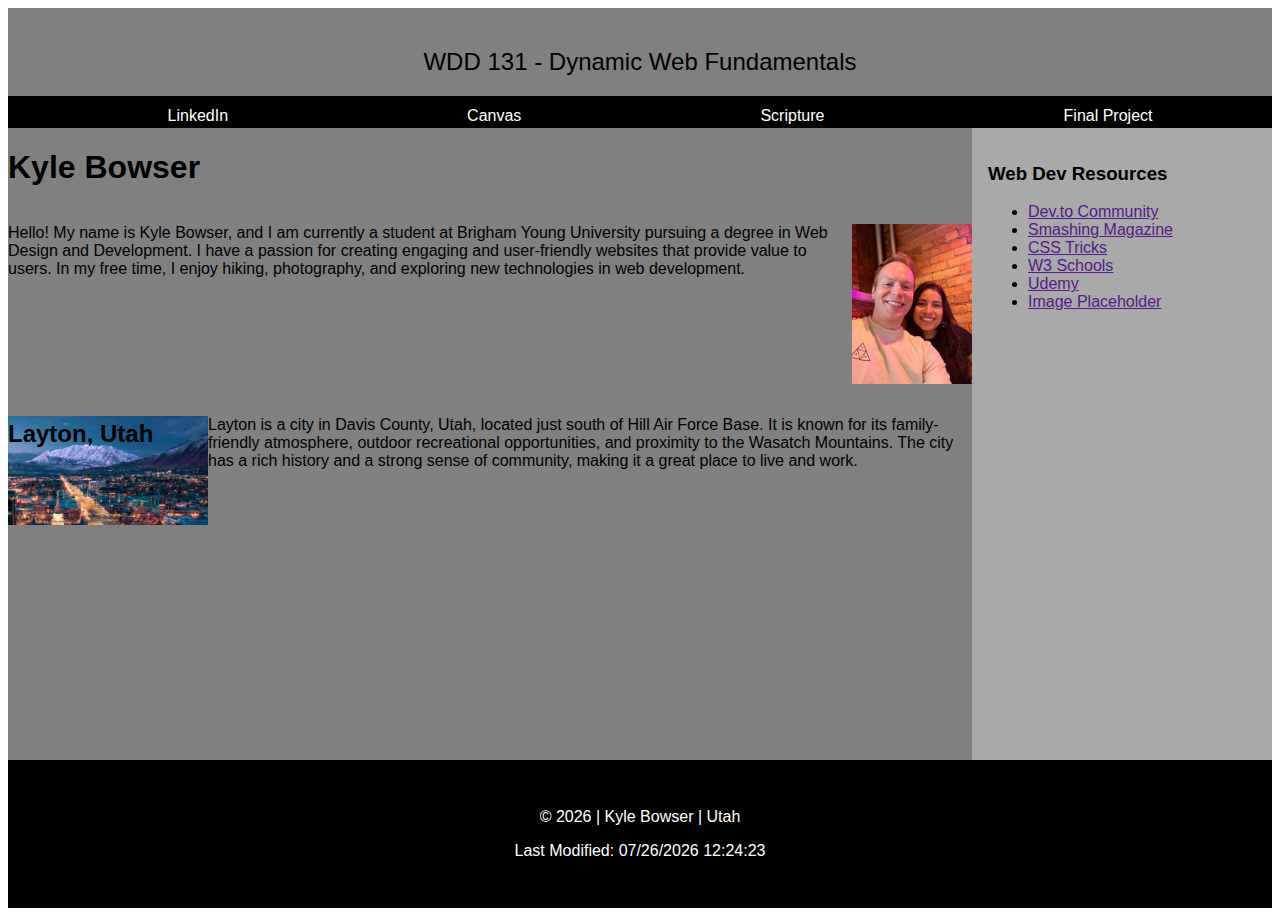
<file: index.html>
<!DOCTYPE html>
<html lang="en">

<head>
    <meta charset="UTF-8">
    <meta name="viewport" content="width=device-width, initial-scale=1.0">
    <title>WDD 131 - Dynamic Web Fundamentals - Kyle Bowser</title>
    <meta name="description" content="Kyle Bowser, WDD 131 - Dynamic Web Fundamentals, Home Page">
    <meta name="author" content="Kyle Bowser">
    <link rel="stylesheet" href="styles/base.css">
    <script src="scripts/getdates.js" defer></script>
</head>

<body>
    <header>
        <span id="course-title">WDD 131 - Dynamic Web Fundamentals</span>
        <nav class="navigation">
            <ul>
                <li><a href="https://linkedin.com">LinkedIn</a></li>
                <li><a href="https://byupw.instructure.com/">Canvas</a></li>
                <li><a
                        href="https://www.churchofjesuschrist.org/study/scriptures/nt/philip/4?lang=eng&id=p13#p13">Scripture</a>
                </li>
                <li><a href="finalProject">Final Project</a></li>
            </ul>
        </nav>
    </header>
    <main contenteditable>
        <h1>Kyle Bowser</h1>
        <section class="card">
            <p>
                Hello! My name is Kyle Bowser, and I am currently a student at Brigham Young University
                pursuing a degree in Web Design and Development. I have a passion for creating engaging
                and user-friendly websites that provide value to users. In my free time, I enjoy hiking,
                photography, and exploring new technologies in web development.
            </p>
            <img src="images/profile.jpg" alt="Profile Picture" width="120">
        </section>
        <section class="card">
            <h2>Layton, Utah</h2>
            <img src="images/utah.jpg" alt="Utah">
            <p>
                Layton is a city in Davis County, Utah, located just south of Hill Air Force Base.
                It is known for its family-friendly atmosphere, outdoor recreational opportunities,
                and proximity to the Wasatch Mountains. The city has a rich history and a strong sense
                of community, making it a great place to live and work.
            </p>
        </section>
    </main>
    <div class="right-sidebar" contenteditable>
        <h3>Web Dev Resources</h3>
        <ul>
            <li><a href="">Dev.to Community</a></li>
            <li><a href="">Smashing Magazine</a></li>
            <li><a href="">CSS Tricks</a></li>
            <li><a href="">W3 Schools</a></li>
            <li><a href="">Udemy</a></li>
            <li><a href="">Image Placeholder</a></li>
        </ul>
    </div>
    <footer contenteditable>
        <p>&copy; <span id="current-year"></span> | Kyle Bowser | Utah</p>
        <p id="lastModified"></p>
    </footer>
</body>

</html>
</file>
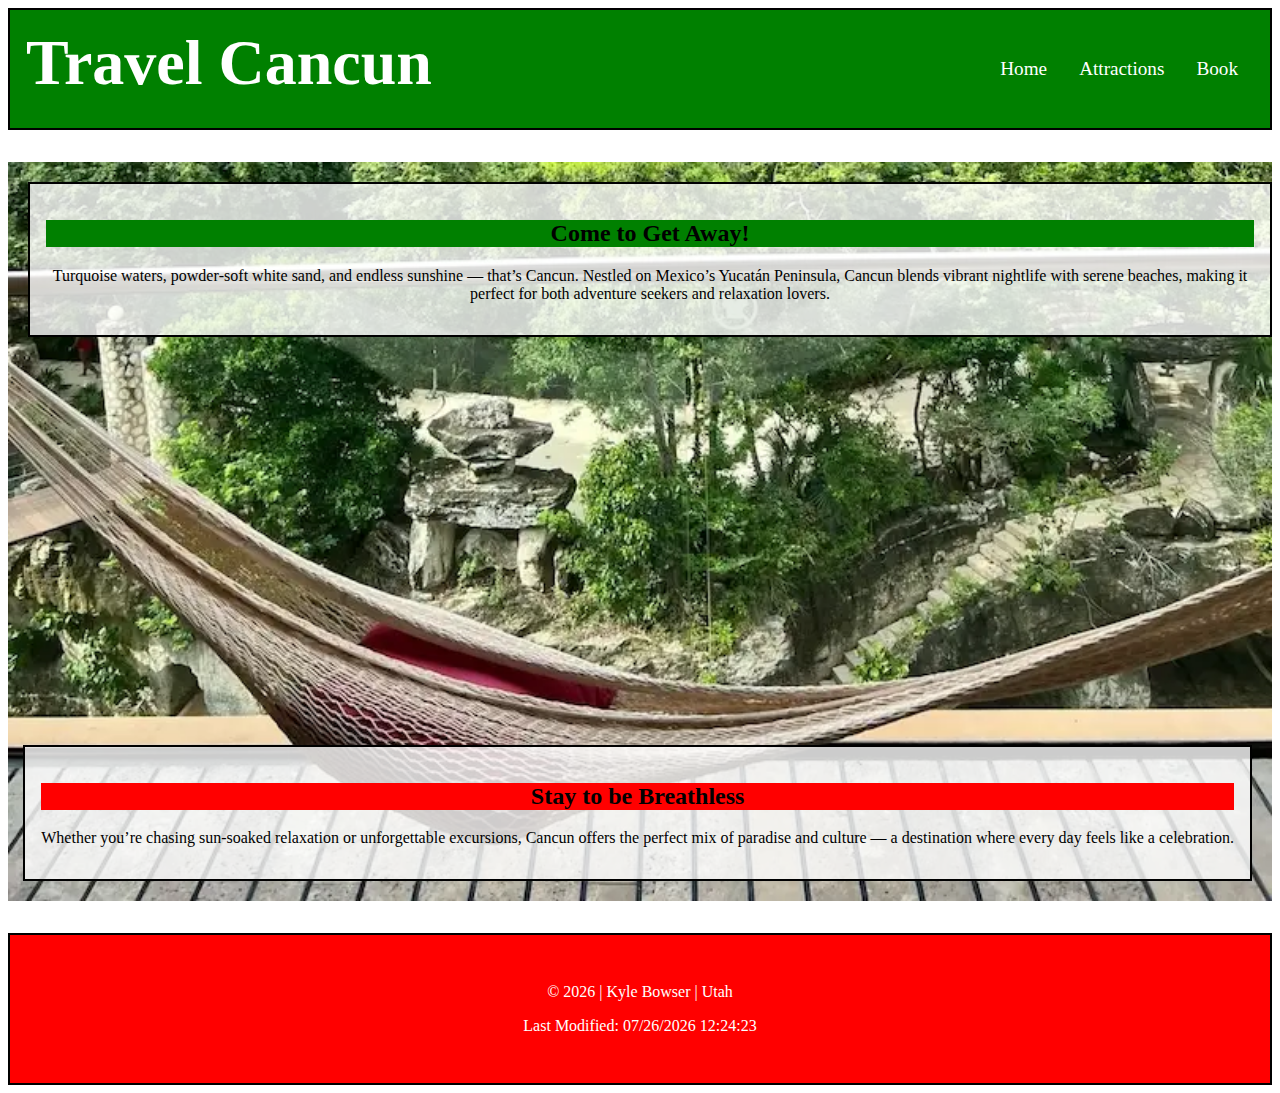
<file: project/index.html>
<!DOCTYPE html>
<html lang="en">

<head>
    <meta charset="UTF-8">
    <meta name="viewport" content="width=device-width, initial-scale=1.0">
    <title>WDD 131 - Dynamic Web Fundamentals - Kyle Bowser - Travel Cancun</title>
    <meta name="description" content="Kyle Bowser, WDD 131 - Dynamic Web Fundamentals, Travel Cancun">
    <meta name="author" content="Kyle Bowser">

    <link rel="preconnect" href="https://fonts.googleapis.com">
    <link rel="preconnect" href="https://fonts.gstatic.com" crossorigin>
    <link href="https://fonts.googleapis.com/css2?family=Roboto&display=swap" rel="stylesheet">
    <link rel="stylesheet" href="styles/site.css">
    <script src="scripts/site.js" defer></script>
</head>

<body>
    <header class="header">
        <span>Travel Cancun</span>
        <a id="menu" href="#"></a>
        <nav class="navigation">
            <ul>
                <li><a href=#>Home</a></li>
                <li><a href="attractions.html">Attractions</a></li>
                <li><a href="signup.html">Book</a></li>

            </ul>
        </nav>
    </header>
    <main>
        <div>
            <picture>
                <source srcset="images/base2.webp" media="(min-width: 1000px)">
                <img id="heroimg" src="images/mobile.webp" alt="Cancun River" width="400" loading="lazy">
            </picture>
            <section id="pitch1">
                <h2>Come to Get Away!</h2>
                <p>Turquoise waters, powder‑soft white sand, and endless sunshine — that’s Cancun. Nestled on Mexico’s
                    Yucatán Peninsula, Cancun blends vibrant nightlife with serene beaches, making it perfect for both
                    adventure seekers and relaxation lovers.</p>
                <!-- <p>Population: 888,797</p>
                <p>Capital: Cancun</p>
                <p>Currency: Mexican Peso</p>
                <p>Language: Spanish</p>
                <p>Time Zone: (CST)</p>
                <p>Calling Code: +52</p> -->
            </section>
            <section id="pitch2">
                <h2>Stay to be Breathless</h2>
                <!-- <img src="images/sunny.svg" alt="Sunny Icon" width="50"> -->
                <p>Whether you’re chasing sun‑soaked relaxation or unforgettable excursions, Cancun offers the perfect
                    mix of paradise and culture — a destination where every day feels like a celebration.</p>
                <!-- <p>Condition: Sunny</p>
                <p>Wind: 5.2 km/h</p>
                <p><span id="wind-chill"></span></p> -->
            </section>
        </div>
    </main>
    <footer contenteditable>
        <p>&copy; <span id="current-year"></span> | Kyle Bowser | Utah</p>
        <p id="lastModified"></p>
    </footer>
</body>

</html>
</file>
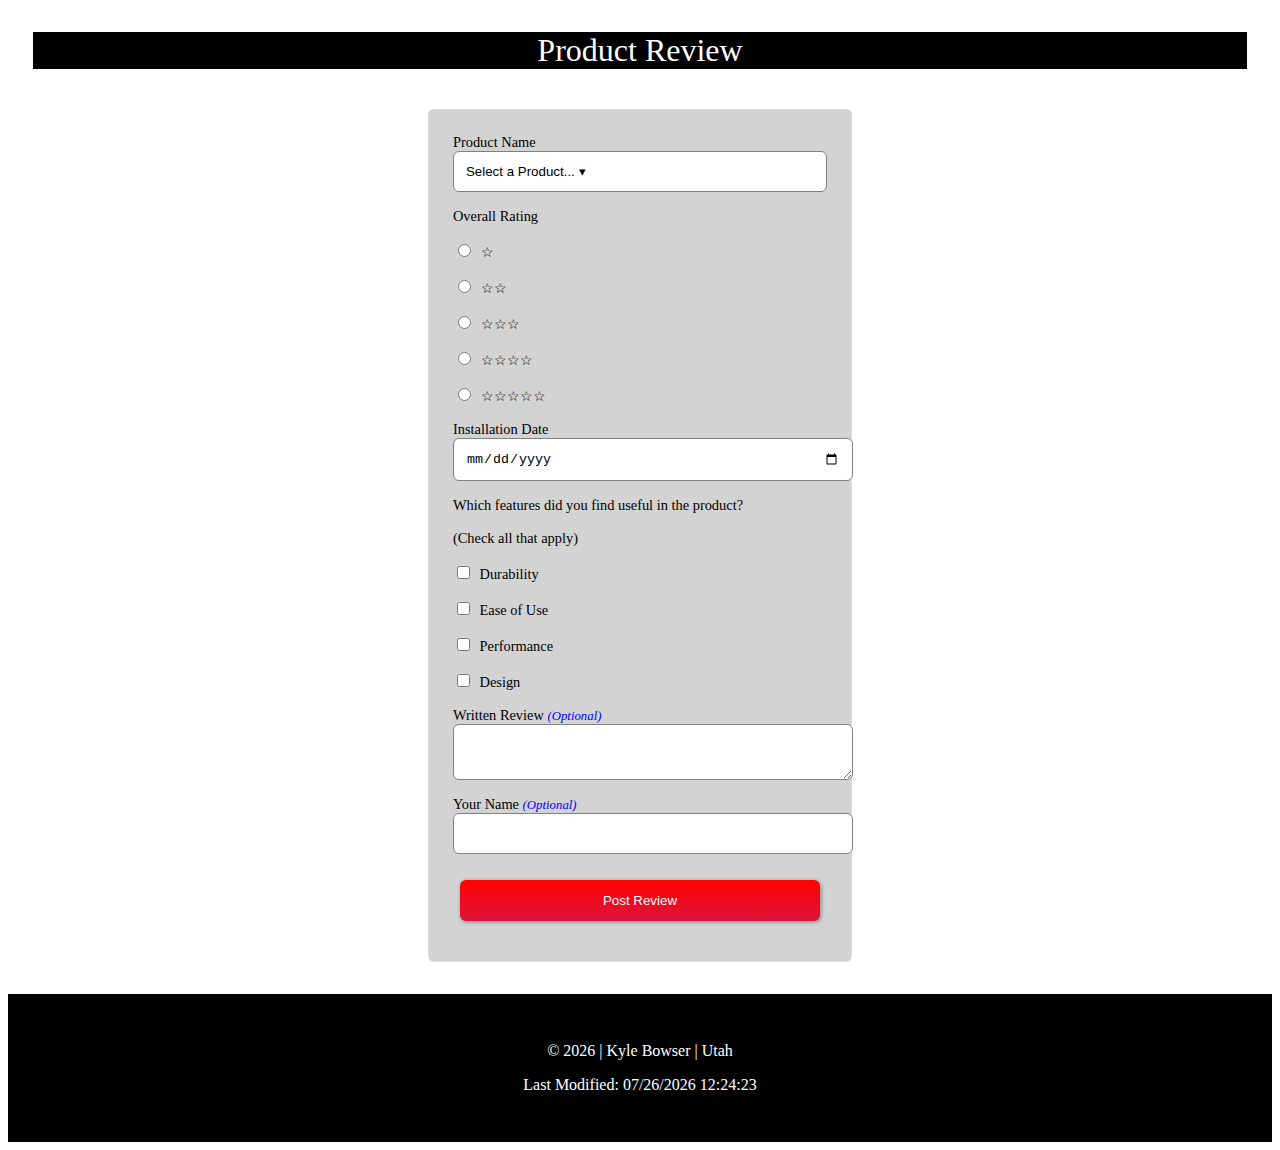
<file: form.html>
<!DOCTYPE html>
<html lang="en">

<head>
    <meta charset="UTF-8">
    <meta name="viewport" content="width=device-width, initial-scale=1.0">
    <title>WDD 131 - Dynamic Web Fundamentals - Kyle Bowser - Product Review Form</title>
    <meta name="description" content="Kyle Bowser, WDD 131 - Dynamic Web Fundamentals, Product Review Form">
    <meta name="author" content="Kyle Bowser">

    <link rel="preconnect" href="https://fonts.googleapis.com">
    <link rel="preconnect" href="https://fonts.gstatic.com" crossorigin>
    <link href="https://fonts.googleapis.com/css2?family=Roboto&display=swap" rel="stylesheet">
    <link rel="stylesheet" href="styles/form.css">
    <script src="scripts/form.js" defer></script>
</head>

<body>
    <main>
        <header>
            <h1>Product Review</h1>
        </header>

        <form method="get" action="review.html" class="wf1">
            <fieldset>
                <label>Product Name <select id="dropProduct" name="product" required>
                        <option value="" disabled selected>Select a Product... &#9662;</option>
                    </select></label>

                <div>Overall Rating</div>
                <label><input type="radio" name="rating" id="1" value="1" required> ☆</label>
                <label><input type="radio" name="rating" id="2" value="2" required> ☆☆</label>
                <label><input type="radio" name="rating" id="3" value="3" required> ☆☆☆</label>
                <label><input type="radio" name="rating" id="4" value="4" required> ☆☆☆☆</label>
                <label><input type="radio" name="rating" id="5" value="5" required> ☆☆☆☆☆</label>

                <label>Installation Date<input type="date" name="install-date" id="install-date" required></label>

                <div>Which features did you find useful in the product?</div>
                <div>(Check all that apply)</div>
                <label><input type="checkbox" name="durability" value="yes"> Durability</label>
                <label><input type="checkbox" name="ease-of-use" value="yes"> Ease of Use</label>
                <label><input type="checkbox" name="performance" value="yes"> Performance</label>
                <label><input type="checkbox" name="design" value="yes"> Design</label>

                <label>Written Review <span class="optional">(Optional)</span><textarea id="review"
                        name="review"></textarea></label>
                <label>Your Name <span class="optional">(Optional)</span><input type="text" id="name"
                        name="name"></label>

                <label><input type="submit" value="Post Review"></label>
            </fieldset>
        </form>
    </main>

    <footer contenteditable>
        <p>&copy; <span id="current-year"></span> | Kyle Bowser | Utah</p>
        <p id="lastModified"></p>
    </footer>
</body>

</html>
</file>
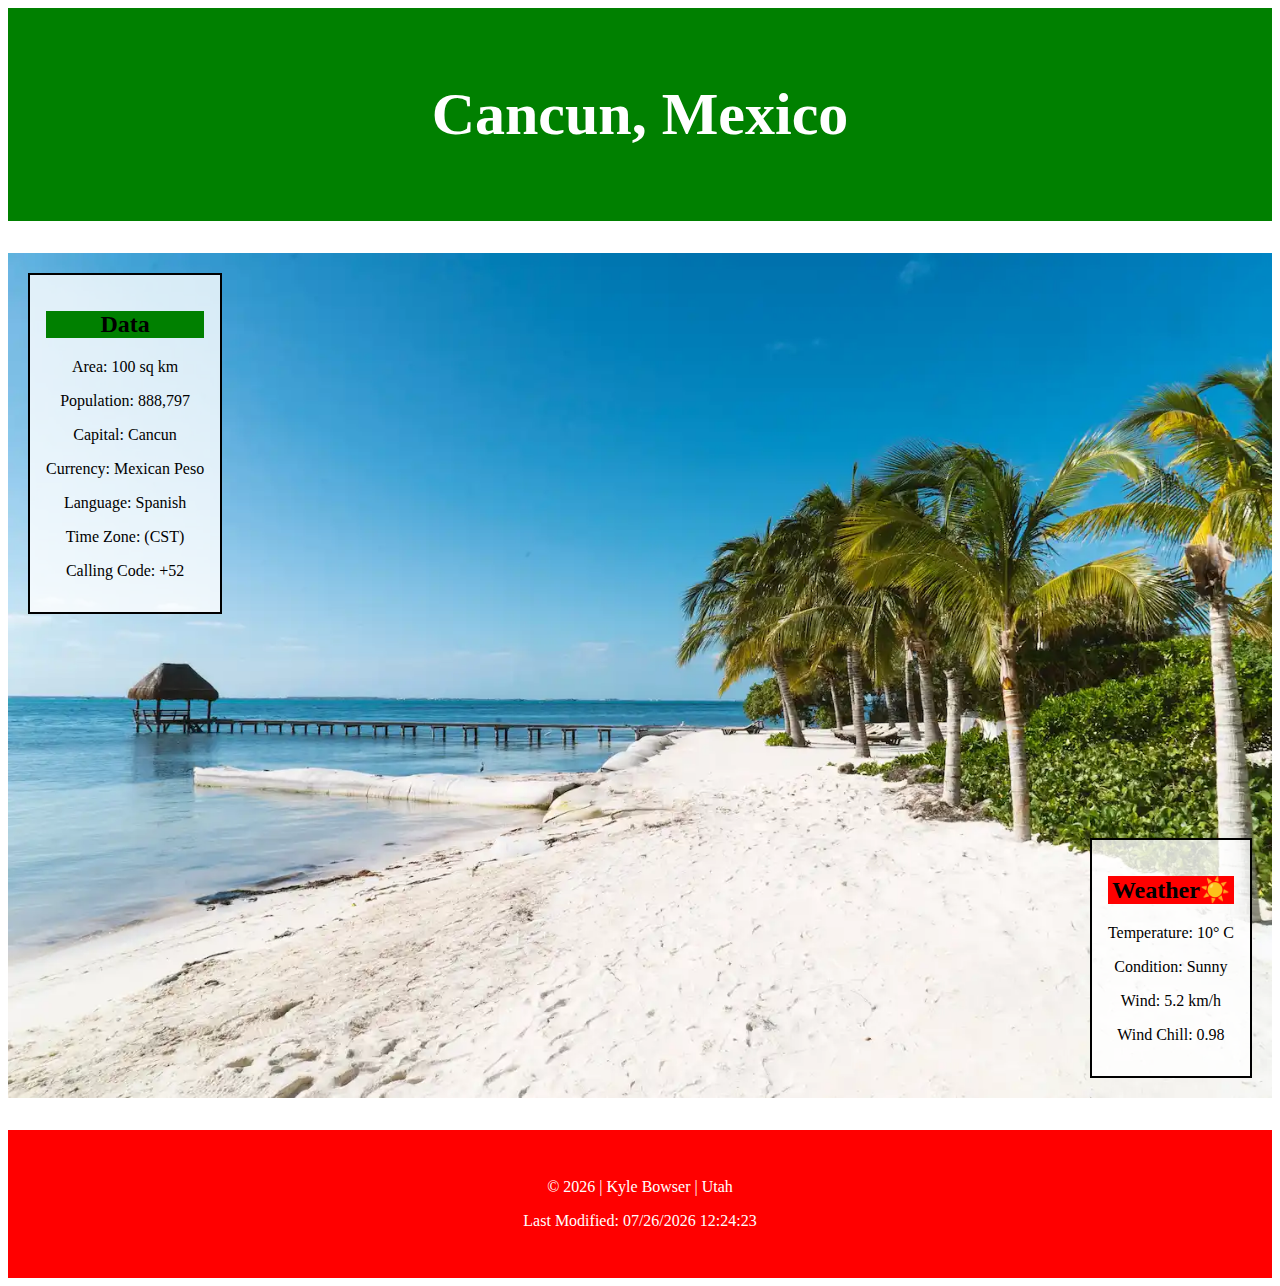
<file: place.html>
<!DOCTYPE html>
<html lang="en">

<head>
    <meta charset="UTF-8">
    <meta name="viewport" content="width=device-width, initial-scale=1.0">
    <title>WDD 131 - Dynamic Web Fundamentals - Kyle Bowser - Place Page</title>
    <meta name="description" content="Kyle Bowser, WDD 131 - Dynamic Web Fundamentals, Place Page">
    <meta name="author" content="Kyle Bowser">

    <link rel="preconnect" href="https://fonts.googleapis.com">
    <link rel="preconnect" href="https://fonts.gstatic.com" crossorigin>
    <link href="https://fonts.googleapis.com/css2?family=Roboto&display=swap" rel="stylesheet">
    <link rel="stylesheet" href="styles/place.css">
    <script src="scripts/place.js" defer></script>
</head>

<body>
    <header class="header">
        <h1>Cancun, Mexico</h1>
    </header>
    <main>
        <div>
            <picture>
                <source srcset="images/cancun-wide.webp" media="(min-width: 1000px)">
                <img id="heroimg" src="images/cancun-small.webp" alt="Cancun Beach" width="400">
            </picture>
            <section id="data">
                <h2>Data</h2>
                <p>Area: 100 sq km</p>
                <p>Population: 888,797</p>
                <p>Capital: Cancun</p>
                <p>Currency: Mexican Peso</p>
                <p>Language: Spanish</p>
                <p>Time Zone: (CST)</p>
                <p>Calling Code: +52</p>
            </section>
            <section id="weather">
                <h2>Weather</h2>
                <img src="images/sunny.svg" alt="Sunny Icon" width="50">
                <p>Temperature: 10° C</p>
                <p>Condition: Sunny</p>
                <p>Wind: 5.2 km/h</p>
                <p><span id="wind-chill"></span></p>
            </section>
        </div>
    </main>
    <footer contenteditable>
        <p>&copy; <span id="current-year"></span> | Kyle Bowser | Utah</p>
        <p id="lastModified"></p>
    </footer>
</body>

</html>
</file>
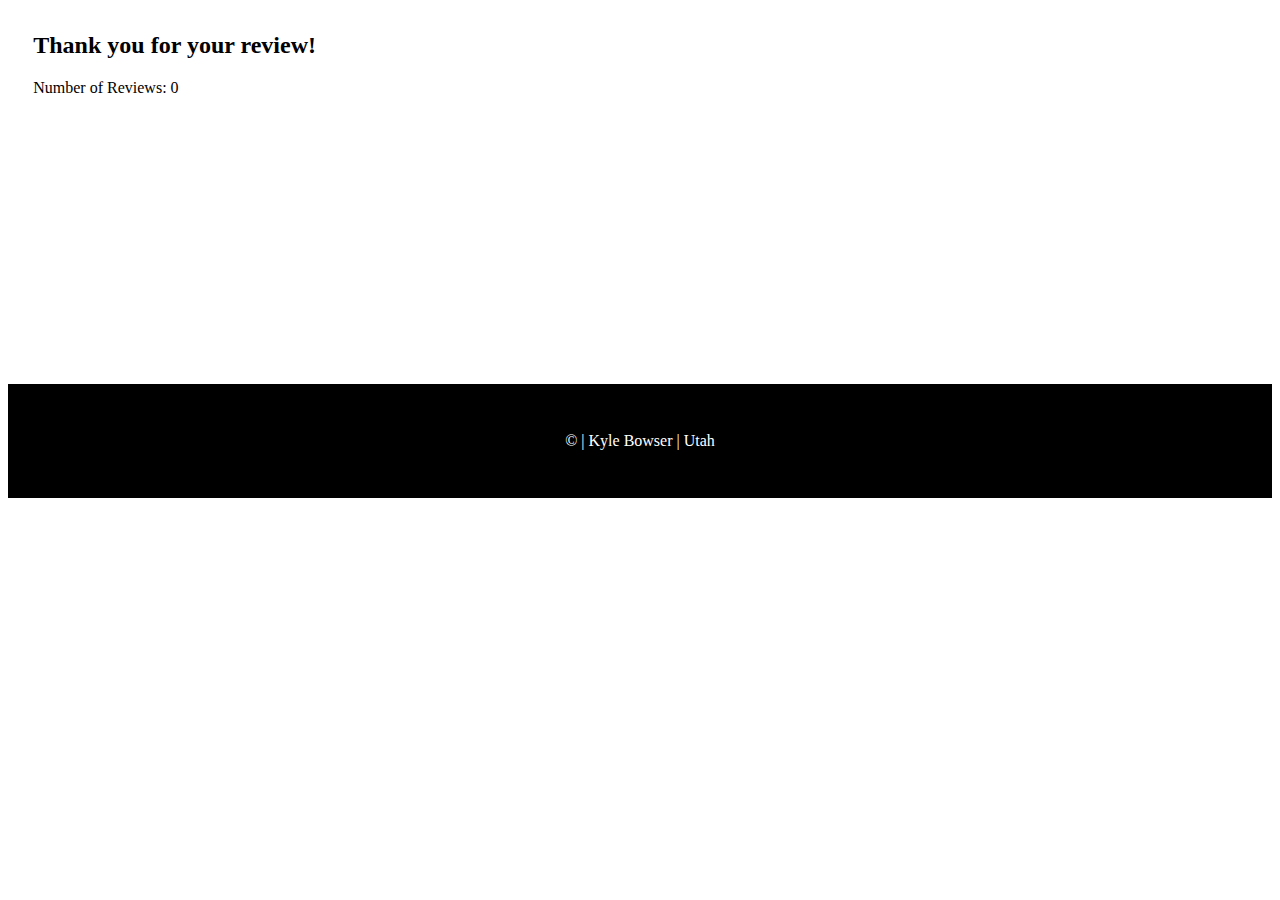
<file: review.html>
<!DOCTYPE html>
<html lang="en">

<head>
    <meta charset="UTF-8">
    <meta name="viewport" content="width=device-width, initial-scale=1.0">
    <title>WDD 131 - Dynamic Web Fundamentals - Kyle Bowser - Product Review Form Confirm Page</title>
    <meta name="description"
        content="Kyle Bowser, WDD 131 - Dynamic Web Fundamentals, Product Review Form Confirm Page">
    <meta name="author" content="Kyle Bowser">

    <link rel="preconnect" href="https://fonts.googleapis.com">
    <link rel="preconnect" href="https://fonts.gstatic.com" crossorigin>
    <link href="https://fonts.googleapis.com/css2?family=Roboto&display=swap" rel="stylesheet">
    <link rel="stylesheet" href="styles/form.css">
    <script src="scripts/review.js" defer></script>
</head>

<body>
    <main>
        <h2>Thank you for your review!</h2>
        <p><span class="label">Number of Reviews: </span><span class="reviews"></span></p>
    </main>
    <footer contenteditable>
        <p>&copy; <span id="current-year"></span> | Kyle Bowser | Utah</p>
        <p id="lastModified"></p>
    </footer>
</body>

</html>
</file>
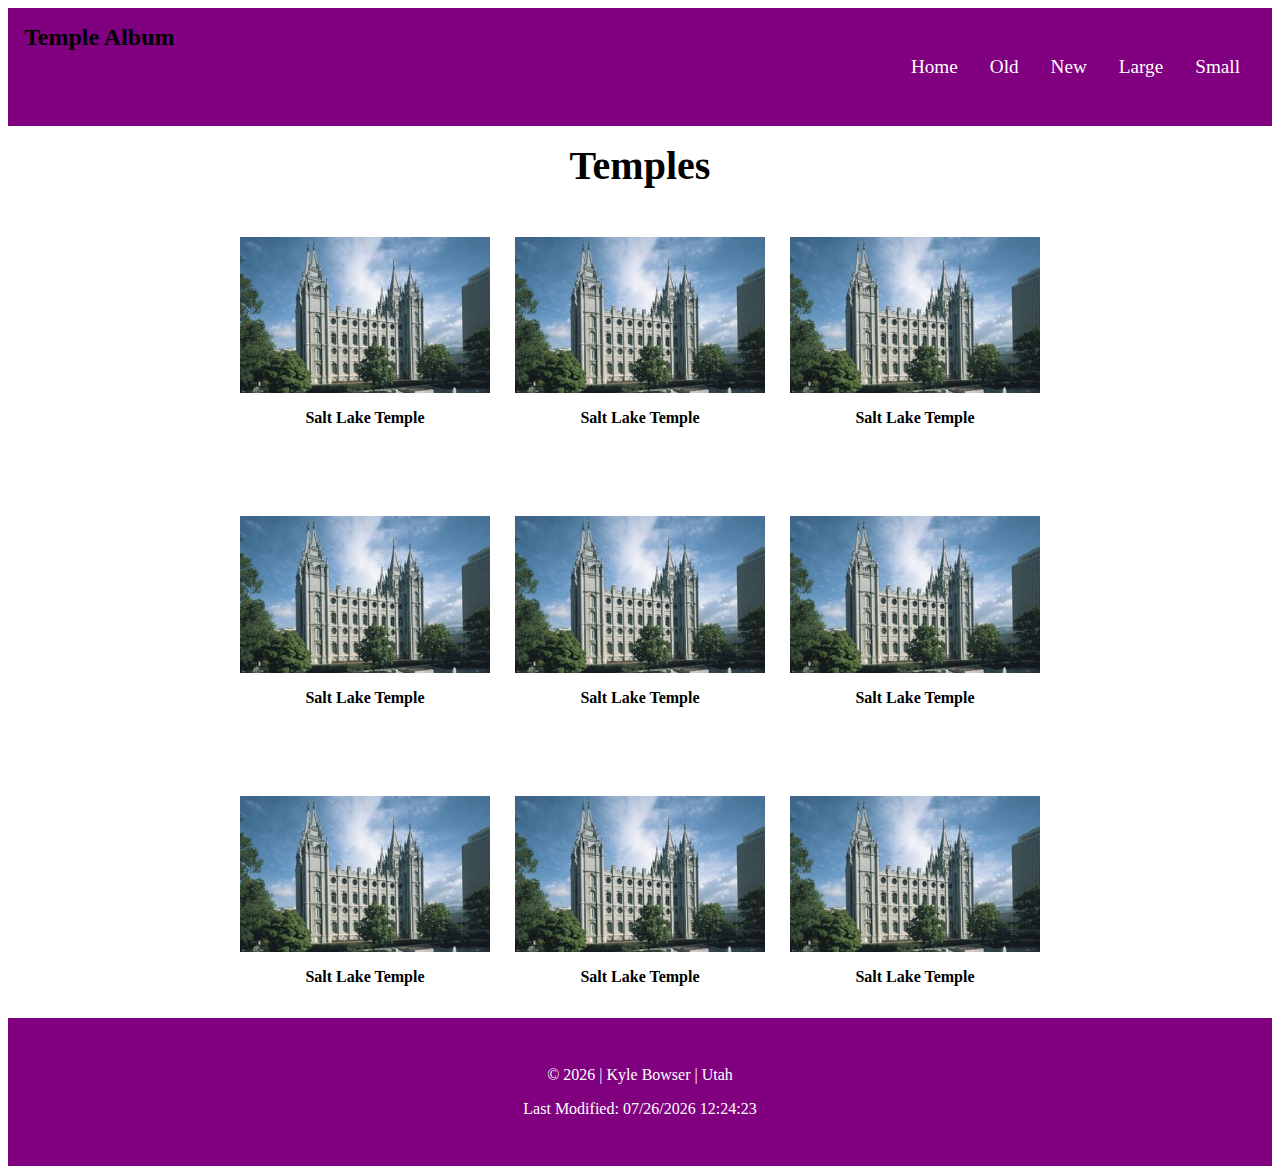
<file: temples.html>
<!DOCTYPE html>
<html lang="en">

<head>
    <meta charset="UTF-8">
    <meta name="viewport" content="width=device-width, initial-scale=1.0">
    <title>WDD 131 - Dynamic Web Fundamentals - Kyle Bowser - Temple Album</title>
    <meta name="description" content="Kyle Bowser, WDD 131 - Dynamic Web Fundamentals, Temple Gallery">
    <meta name="author" content="Kyle Bowser">

    <link rel="preconnect" href="https://fonts.googleapis.com">
    <link rel="preconnect" href="https://fonts.gstatic.com" crossorigin>
    <link href="https://fonts.googleapis.com/css2?family=Roboto&display=swap" rel="stylesheet">
    <link rel="stylesheet" href="styles/temples.css">
    <link rel="stylesheet" href="styles/temples-large.css">
    <script src="scripts/temples.js" defer></script>
</head>

<body>
    <header class="header">
        <span>Temple Album</span>
        <a id="menu" href="#"></a>
        <nav class="navigation">
            <ul>
                <li><a href=#>Home</a></li>
                <li><a href="#">Old</a></li>
                <li><a href="#">New</a></li>
                <li><a href="#">Large</a></li>
                <li><a href="#">Small</a></li>
            </ul>
        </nav>
    </header>
    <main>
        <h1>Temples</h1>
        <section id="templeList">
            <figure>
                <img src="images/salt-lake-temple.jpg" alt="Salt Lake Temple">
                <figcaption>Salt Lake Temple</figcaption>
            </figure>
            <figure>
                <img src="images/salt-lake-temple.jpg" alt="Salt Lake Temple">
                <figcaption>Salt Lake Temple</figcaption>
            </figure>
            <figure>
                <img src="images/salt-lake-temple.jpg" alt="Salt Lake Temple">
                <figcaption>Salt Lake Temple</figcaption>
            </figure>
            <figure>
                <img src="images/salt-lake-temple.jpg" alt="Salt Lake Temple">
                <figcaption>Salt Lake Temple</figcaption>
            </figure>
            <figure>
                <img src="images/salt-lake-temple.jpg" alt="Salt Lake Temple">
                <figcaption>Salt Lake Temple</figcaption>
            </figure>
            <figure>
                <img src="images/salt-lake-temple.jpg" alt="Salt Lake Temple">
                <figcaption>Salt Lake Temple</figcaption>
            </figure>
            <figure>
                <img src="images/salt-lake-temple.jpg" alt="Salt Lake Temple">
                <figcaption>Salt Lake Temple</figcaption>
            </figure>
            <figure>
                <img src="images/salt-lake-temple.jpg" alt="Salt Lake Temple">
                <figcaption>Salt Lake Temple</figcaption>
            </figure>
            <figure>
                <img src="images/salt-lake-temple.jpg" alt="Salt Lake Temple">
                <figcaption>Salt Lake Temple</figcaption>
            </figure>
        </section>
    </main>
    <footer contenteditable>
        <p>&copy; <span id="current-year"></span> | Kyle Bowser | Utah</p>
        <p id="lastModified"></p>
    </footer>
</body>

</html>
</file>
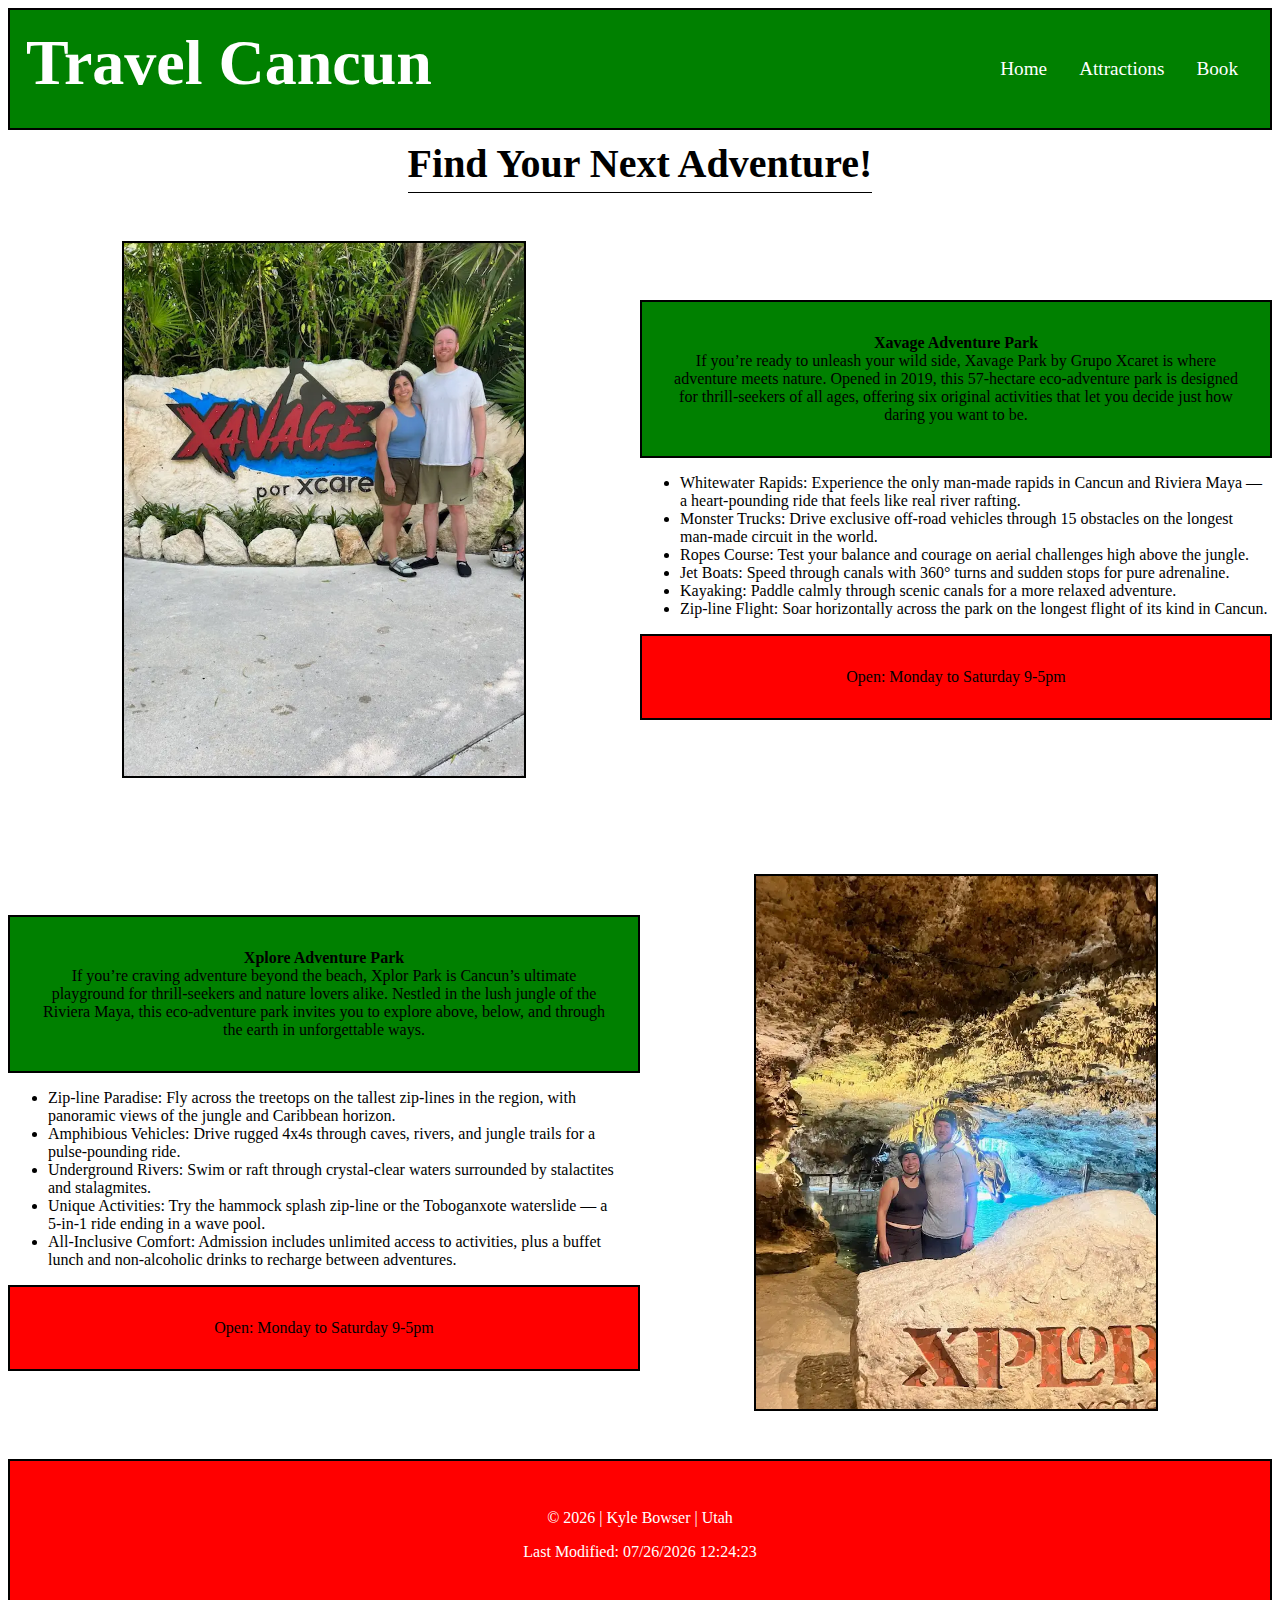
<file: project/attractions.html>
<!DOCTYPE html>
<html lang="en">

<head>
    <meta charset="UTF-8">
    <meta name="viewport" content="width=device-width, initial-scale=1.0">
    <title>WDD 131 - Dynamic Web Fundamentals - Kyle Bowser - Travel Cancun - Attractions Page</title>
    <meta name="description" content="Kyle Bowser, WDD 131 - Dynamic Web Fundamentals, Travel Cancun, Attractions Page">
    <meta name="author" content="Kyle Bowser">

    <link rel="preconnect" href="https://fonts.googleapis.com">
    <link rel="preconnect" href="https://fonts.gstatic.com" crossorigin>
    <link href="https://fonts.googleapis.com/css2?family=Roboto&display=swap" rel="stylesheet">
    <link rel="stylesheet" href="styles/site.css">
    <script src="scripts/site.js" defer></script>
</head>

<body>
    <header class="header">
        <span>Travel Cancun</span>
        <a id="menu" href="#"></a>
        <nav class="navigation">
            <ul>
                <li><a href="index.html">Home</a></li>
                <li><a href="#">Attractions</a></li>
                <li><a href="signup.html">Book</a></li>

            </ul>
        </nav>
    </header>
    <main>
        <section class="aay">
            <h2>Find Your Next Adventure!</h2>
            <figure id="savage">
                <img src="images/savage.webp" alt="savage park sign" loading="lazy">
            </figure>
            <div id="a1">
                <p class="ap1">
                    <strong>Xavage Adventure Park</strong><br>
                    If you’re ready to unleash your wild side, Xavage Park by Grupo Xcaret
                    is where adventure meets nature. Opened in 2019, this 57‑hectare eco‑adventure
                    park is designed for thrill‑seekers of all ages, offering six original activities
                    that let you decide just how daring you want to be.
                </p>
                <ul>
                    <li>Whitewater Rapids: Experience the only man‑made rapids in Cancun and Riviera Maya — a
                        heart‑pounding ride that feels like real river rafting.</li>
                    <li>Monster Trucks: Drive exclusive off‑road vehicles through 15 obstacles on the longest man‑made
                        circuit in the world.</li>
                    <li>Ropes Course: Test your balance and courage on aerial challenges high above the jungle.</li>
                    <li>Jet Boats: Speed through canals with 360° turns and sudden stops for pure adrenaline.</li>
                    <li>Kayaking: Paddle calmly through scenic canals for a more relaxed adventure.</li>
                    <li>Zip‑line Flight: Soar horizontally across the park on the longest flight of its kind in Cancun.
                    </li>
                </ul>
                <p class="ap2">Open: Monday to Saturday 9-5pm</p>
            </div>
            <figure id="xplore">
                <img src="images/xplore.webp" alt="xplore park sign" loading="lazy">
            </figure>
            <div id="a2">
                <p class="ap1">
                    <strong>Xplore Adventure Park</strong><br>
                    If you’re craving adventure beyond the beach, Xplor Park is Cancun’s ultimate
                    playground for thrill‑seekers and nature lovers alike. Nestled in the lush jungle of
                    the Riviera Maya, this eco‑adventure park invites you to explore above, below, and
                    through the earth in unforgettable ways.
                </p>
                <ul>
                    <li>Zip‑line Paradise: Fly across the treetops on the tallest zip‑lines in the region, with
                        panoramic views of the jungle and Caribbean horizon.</li>
                    <li>Amphibious Vehicles: Drive rugged 4x4s through caves, rivers, and jungle trails for a
                        pulse‑pounding ride.</li>
                    <li>Underground Rivers: Swim or raft through crystal‑clear waters surrounded by stalactites and
                        stalagmites.</li>
                    <li>Unique Activities: Try the hammock splash zip‑line or the Toboganxote waterslide — a 5‑in‑1 ride
                        ending in a wave pool.</li>
                    <li>All‑Inclusive Comfort: Admission includes unlimited access to activities, plus a buffet lunch
                        and non‑alcoholic drinks to recharge between adventures.</li>
                </ul>
                <p class="ap2">Open: Monday to Saturday 9-5pm</p>
            </div>
        </section>
    </main>
    <footer contenteditable>
        <p>&copy; <span id="current-year"></span> | Kyle Bowser | Utah</p>
        <p id="lastModified"></p>
    </footer>
</body>

</html>
</file>
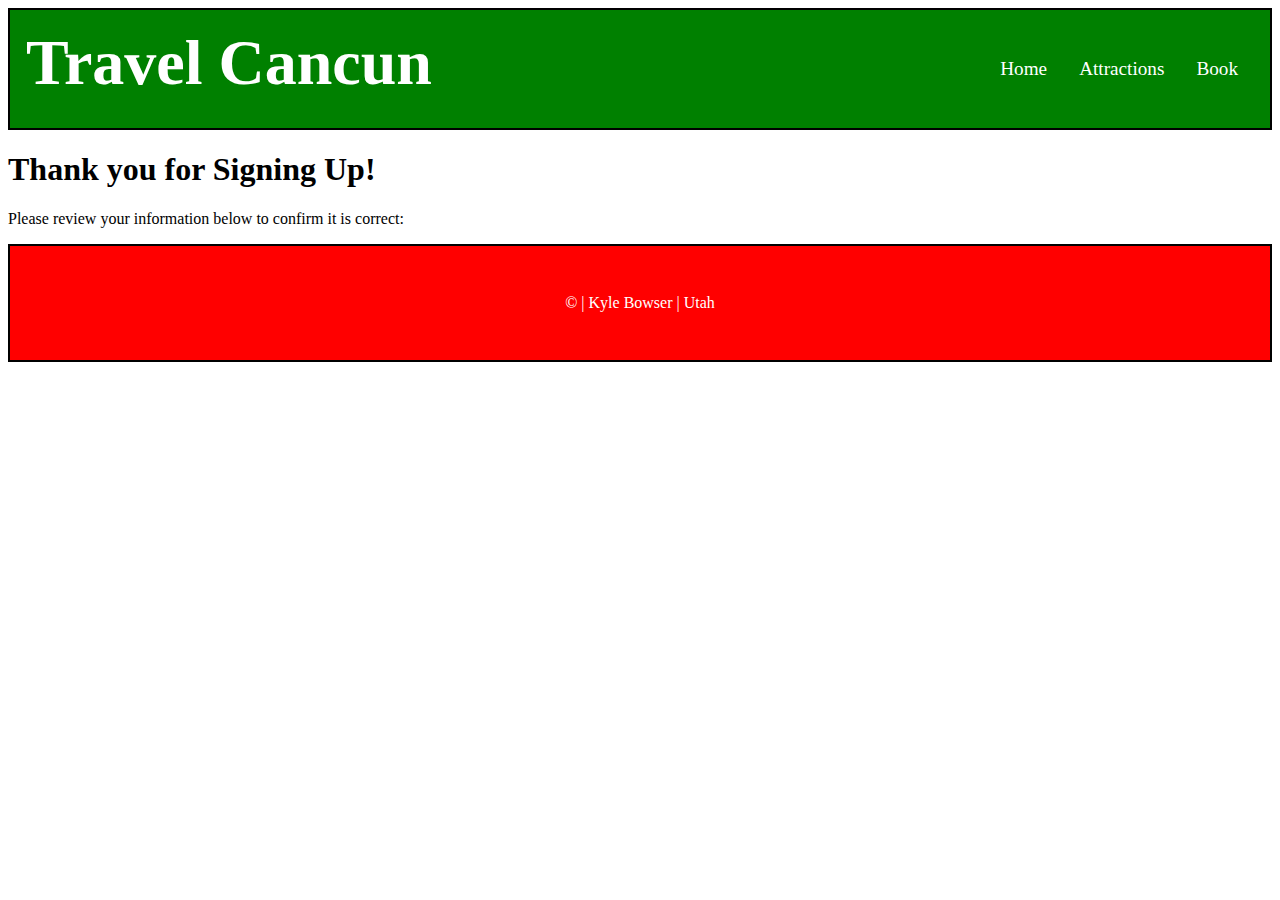
<file: project/confirmation.html>
<!DOCTYPE html>
<html lang="en">

<head>
    <meta charset="UTF-8">
    <meta name="viewport" content="width=device-width, initial-scale=1.0">
    <title>WDD 131 - Dynamic Web Fundamentals - Kyle Bowser - Travel Cancun - Confrimation Page</title>
    <meta name="description"
        content="Kyle Bowser, WDD 131 - Dynamic Web Fundamentals, Travel Cancun, Confirmation Page">
    <meta name="author" content="Kyle Bowser">

    <link rel="preconnect" href="https://fonts.googleapis.com">
    <link rel="preconnect" href="https://fonts.gstatic.com" crossorigin>
    <link href="https://fonts.googleapis.com/css2?family=Roboto&display=swap" rel="stylesheet">
    <link rel="stylesheet" href="styles/site.css">
    <script src="scripts/confirm.js" defer></script>
</head>

<body>
    <header class="header">
        <span>Travel Cancun</span>
        <a id="menu" href="#"></a>
        <nav class="navigation">
            <ul>
                <li><a href="index.html">Home</a></li>
                <li><a href="attractions.html">Attractions</a></li>
                <li><a href="signup.html">Book</a></li>

            </ul>
        </nav>
    </header>
    <main>
        <h1>Thank you for Signing Up!</h1>
        <p>Please review your information below to confirm it is correct:</p>
        <ul id="info">

        </ul>
    </main>
    <footer contenteditable>
        <p>&copy; <span id="current-year"></span> | Kyle Bowser | Utah</p>
        <p id="lastModified"></p>
    </footer>
</body>

</html>
</file>
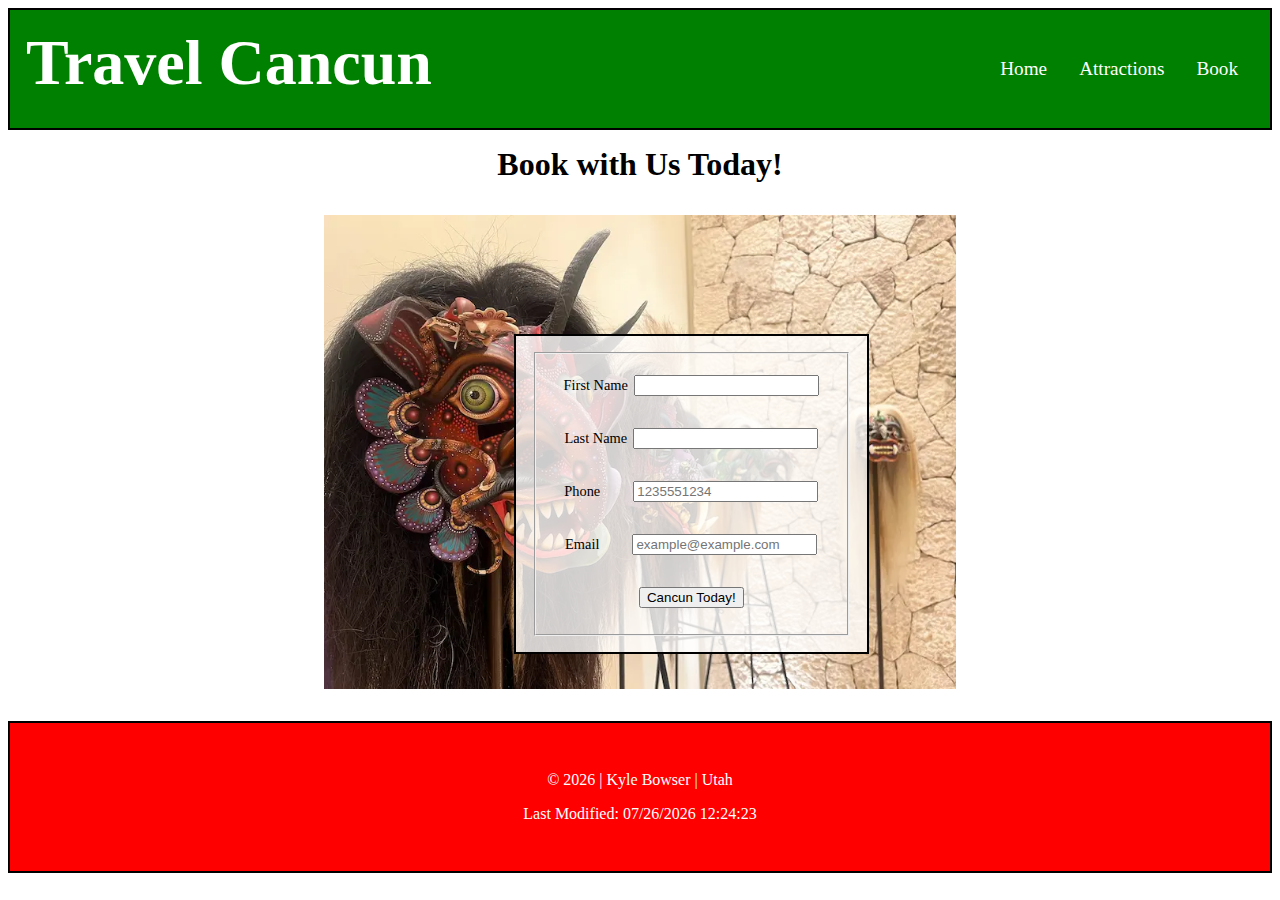
<file: project/signup.html>
<!DOCTYPE html>
<html lang="en">

<head>
    <meta charset="UTF-8">
    <meta name="viewport" content="width=device-width, initial-scale=1.0">
    <title>WDD 131 - Dynamic Web Fundamentals - Kyle Bowser - Travel Cancun - Signup Page</title>
    <meta name="description" content="Kyle Bowser, WDD 131 - Dynamic Web Fundamentals, Travel Cancun, Signup Page">
    <meta name="author" content="Kyle Bowser">

    <link rel="preconnect" href="https://fonts.googleapis.com">
    <link rel="preconnect" href="https://fonts.gstatic.com" crossorigin>
    <link href="https://fonts.googleapis.com/css2?family=Roboto&display=swap" rel="stylesheet">
    <link rel="stylesheet" href="styles/site.css">
    <script src="scripts/site.js" defer></script>
</head>

<body>
    <header class="header">
        <span>Travel Cancun</span>
        <a id="menu" href="#"></a>
        <nav class="navigation">
            <ul>
                <li><a href="index.html">Home</a></li>
                <li><a href="attractions.html">Attractions</a></li>
                <li><a href="signup.html">Book</a></li>

            </ul>
        </nav>
    </header>
    <main>
        <header>
            <h1 id="bookhead">Book with Us Today!</h1>
        </header>
        <div>
            <img id="masks" src="images/masks.webp" alt="Traditional Masks" loading="lazy">


            <form method="get" action="confirmation.html" class="wf1">
                <fieldset>
                    <label for="fname">First Name<input type="text" name="fname" id="fname" required></label>
                    <label for="lname">Last Name<input type="text" name="lname" id="lname" required></label>
                    <label for="phone">Phone<input type="tel" name="phone" id="phone" placeholder="1235551234"
                            required></label>
                    <label for="email">Email<input type="email" name="email" id="email"
                            placeholder="example@example.com" required></label>
                    <label for="submit"><input type="submit" id="submit" value="Cancun Today!"></label>
                </fieldset>
            </form>
        </div>
    </main>
    <footer contenteditable>
        <p>&copy; <span id="current-year"></span> | Kyle Bowser | Utah</p>
        <p id="lastModified"></p>
    </footer>
</body>

</html>
</file>
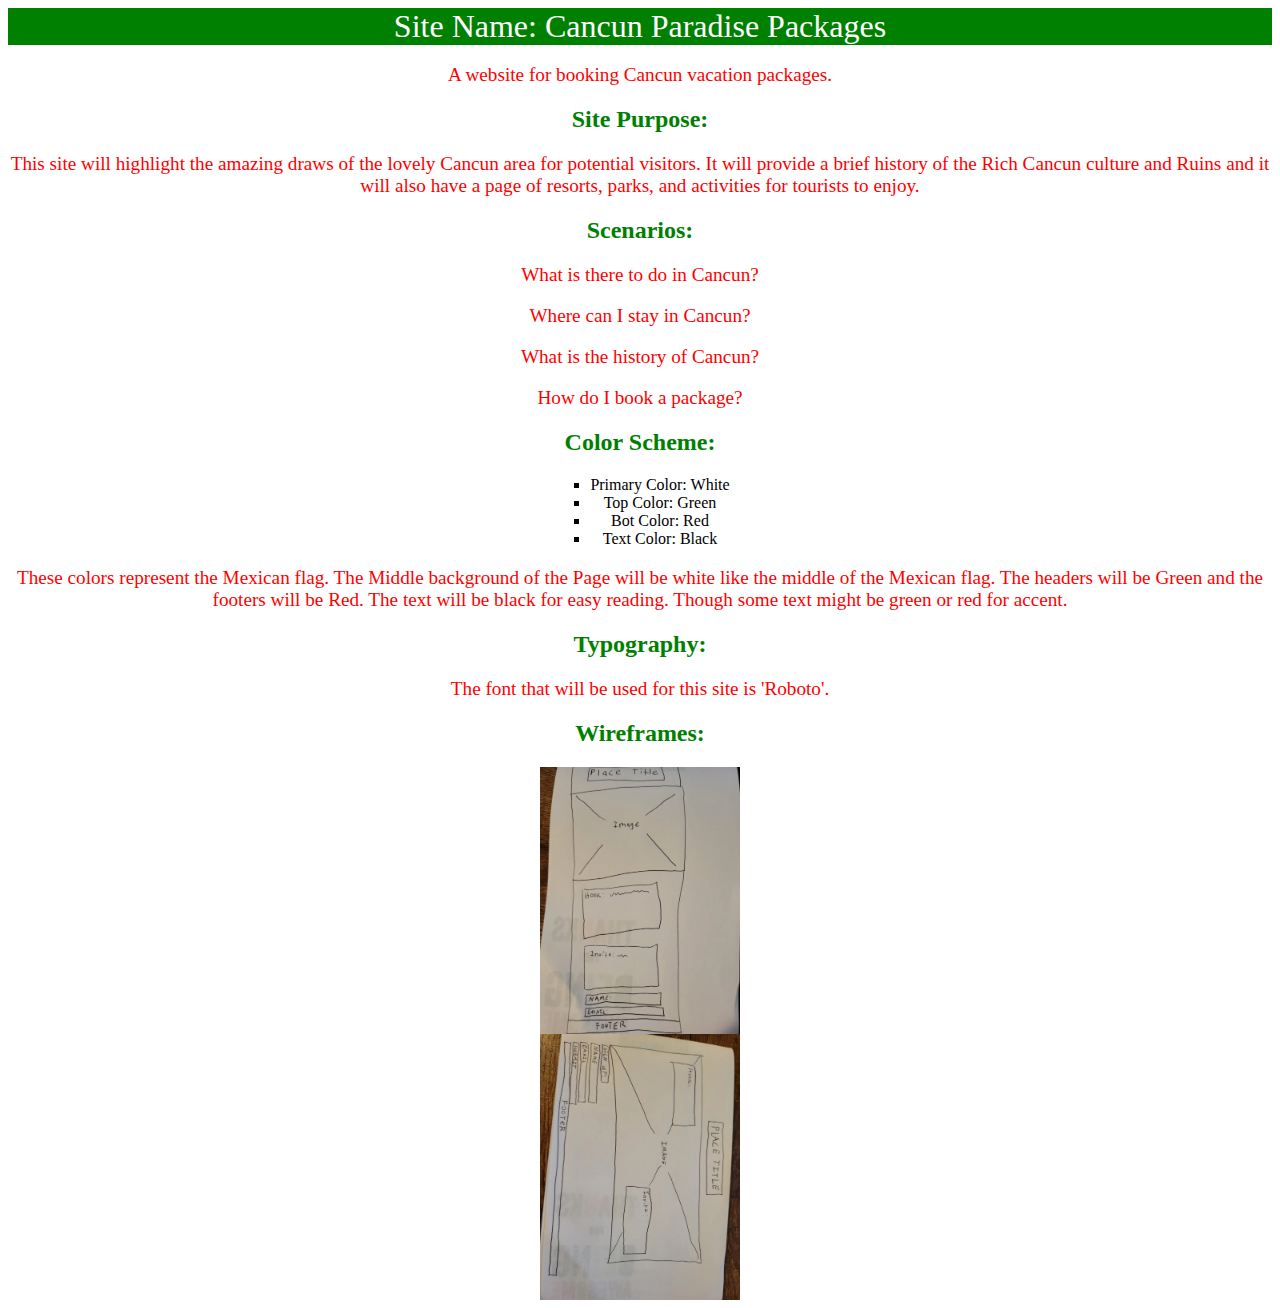
<file: project/siteplan.html>
<!DOCTYPE html>
<html lang="en">

<head>
    <meta charset="UTF-8">
    <meta name="viewport" content="width=device-width, initial-scale=1.0">
    <title>Cancun Site Plan</title>
    <meta name="description" content="Kyle Bowser, WDD 131 - Dynamic Web Fundamentals, Site Plan">
    <meta name="author" content="Kyle Bowser">

    <link rel="preconnect" href="https://fonts.googleapis.com">
    <link rel="preconnect" href="https://fonts.gstatic.com" crossorigin>
    <link href="https://fonts.googleapis.com/css2?family=Roboto&display=swap" rel="stylesheet">
    <link rel="stylesheet" href="styles/siteplan.css">
</head>

<body>
    <main>
        <h1>Site Name: Cancun Paradise Packages</h1>
        <p>A website for booking Cancun vacation packages.</p>

        <h2>Site Purpose:</h2>
        <p>This site will highlight the amazing draws of the lovely
            Cancun area for potential visitors. It will provide a brief history of the Rich Cancun culture and Ruins and
            it will also have a page of resorts, parks, and activities for tourists to enjoy.</p>

        <h2>Scenarios:</h2>
        <p>What is there to do in Cancun?</p>
        <p>Where can I stay in Cancun?</p>
        <p>What is the history of Cancun?</p>
        <p>How do I book a package?</p>

        <h2>Color Scheme:</h2>
        <ul>
            <li>Primary Color: White</li>
            <li>Top Color: Green</li>
            <li>Bot Color: Red</li>
            <li>Text Color: Black</li>
        </ul>
        <p>These colors represent the Mexican flag. The Middle background of the Page
            will be white like the middle of the Mexican flag. The headers will be Green and the footers
            will be Red. The text will be black for easy reading. Though some text might be green or red for accent.</p>

        <h2>Typography:</h2>
        <p>The font that will be used for this site is 'Roboto'.</p>

        <h2>Wireframes:</h2>
        <img src="images/wf-mobile.webp" alt="Wireframe of Home Page Mobile View">
        <img src="images/wf-wide.webp" alt="Wireframe of Home Page Desktop View">
    </main>
</body>

</html>
</file>
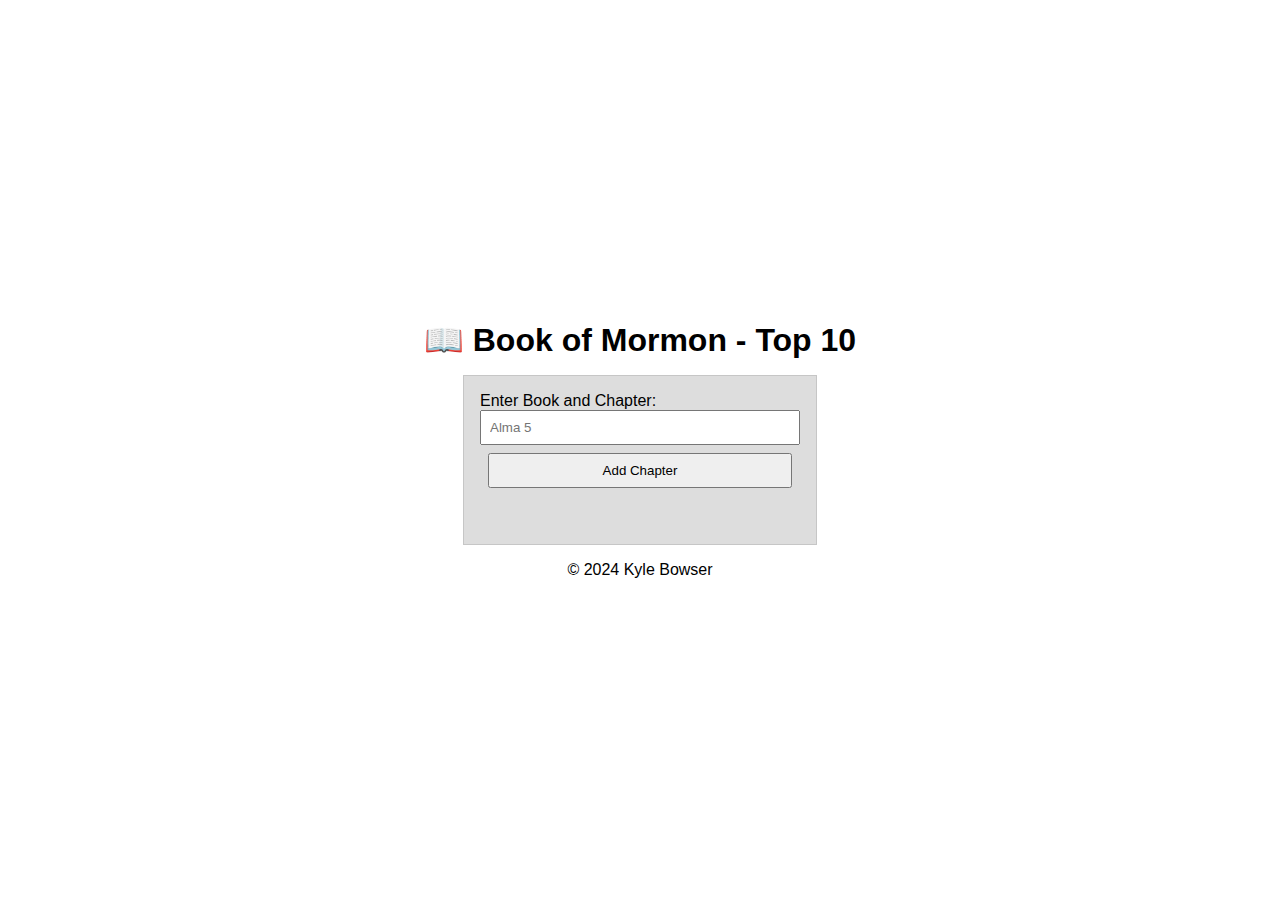
<file: week2/bom.html>
<!DOCTYPE html>
<html lang="en">

<head>
    <meta charset="UTF-8">
    <meta name="viewport" content="width=device-width, initial-scale=1.0">
    <title>Basic HTML Layout</title>
    <link rel="stylesheet" href="styles/bom-styles.css">
</head>

<body>
    <h1>📖 Book of Mormon - Top 10</h1>
    <main>
        <label for="favchap">Enter Book and Chapter: </label>
        <input type="text" id="favchap" placeholder="Alma 5">
        <button type="submit">Add Chapter</button>
        <ul id="list"></ul>
    </main>
    <footer>
        <p>&copy; 2024 Kyle Bowser</p>
    </footer>
</body>

</html>
</file>
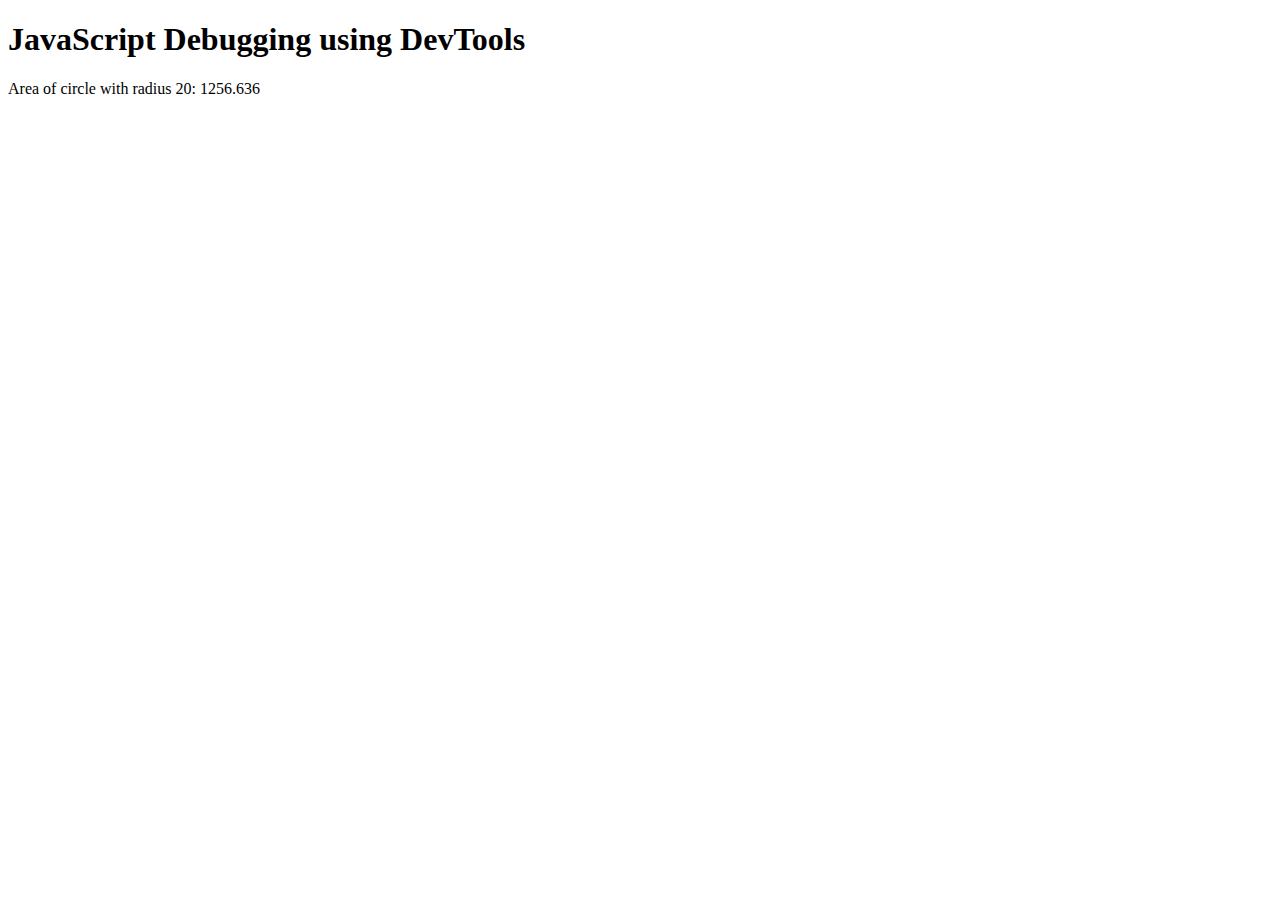
<file: week2/debugging.html>
<!DOCTYPE html>
<html lang="en">

<head>
    <meta charset="UTF-8">
    <meta name="viewport" content="width=device-width, initial-scale=1.0">
    <title>Document</title>
    <script src="scripts/debugging.js" defer></script>
</head>

<body>
    <h1>JavaScript Debugging using DevTools</h1>
    <p>Area of circle with radius <span id="radius"></span>: <span id="area"></span></p>
</body>

</html>
</file>
<file: styles/base.css>
body {
    display: grid;
    height: 100vh;
    grid-template: auto 1fr auto / 1fr 300px;
    font-family: 'Roboto', sans-serif;
}

header {
    background: gray;
    padding: 2rem;
    grid-column: 1 / 4;
    position: relative;
    text-align: center;
}

#course-title {
    font-size: 1.5rem;
    margin-top: 0.5rem;
    display: block;
    margin-bottom: 20px;
}

.navigation {
    position: absolute;
    bottom: 0;
    left: 0;
    width: 100%;
    height: 2rem;
    line-height: .5rem;
    display: block;
    background-color: black;
}

.navigation ul {
    display: flex;
    list-style: none;
}

.navigation li {
    flex: 1 1 auto;
}

.navigation a {
    display: block;
    color: white;
    background-color: black;
    /* padding: 1rem; */
    text-decoration: none;
    font-size: 1rem;
}

.navigation a:hover {
    color: tomato;
    text-decoration: underline;
}


main {
    background: grey;
    grid-column: 1 / 2;
}

.card {
    display: flex;
}

.card h2 {
    position: absolute;
}

.card img {
    max-width: 200px;
    height: auto;
    display: block;
    margin: 1rem 0;
}

.right-sidebar {
    background: darkgray;
    grid-column: 2 / 3;
}

footer {
    background: black;
    color: white;
    padding: 2rem;
    text-align: center;
    grid-column: 1 / 4;
}

.left-sidebar,
.right-sidebar {
    padding: 1rem;
}
</file>
<file: project/styles/site.css>
:root {
    --top-color: green;
    --bottom-color: red;
    --font-color: white;
    --border-color: black;
    --overlap: rgba(255, 255, 255, 0.8);

}

.header {
    display: flex;
    align-items: flex-start;
    justify-content: space-between;
    flex-wrap: wrap;
    padding: 1rem;
    background-color: var(--top-color);
    border: 2px solid var(--border-color);
}


.header,
main {
    margin: 0 auto;
}

.header span {
    font-size: 4rem;
    font-weight: 700;
    color: var(--font-color);
}


#menu {
    display: block;
    font-size: 2rem;
    font-weight: 700;
    text-decoration: none;
    padding: 0.5rem 0.75rem;
    color: var(--font-color);
    margin-left: auto;
}

#menu::before {
    content: "≡";
}

#menu.show::before {
    content: "\00d7";
}

nav ul {
    list-style: none;
    display: flex;
    flex-direction: column;
}


.navigation li {
    display: none;
}

nav a {
    display: block;
    color: var(--font-color);
    text-align: center;
    padding: 1rem;
    text-decoration: none;
    font-size: larger;
}

.navigation a:hover,
.navigation a:active {
    color: var(--font-color);
    background-color: var(--border-color);
}

.show li {
    display: block;
}


.header.show span {
    display: none;
}

.header.show .navigation {
    display: block;
    width: 100%;
    text-align: center;
    margin-top: 1rem;
}

.header.show .navigation ul {
    display: flex;
    flex-direction: column;
    gap: 1rem;
}

.header.show .navigation li {
    display: block;
}

img {
    display: block;
    margin: 2rem auto;
    margin-left: auto;
    margin-right: auto;
}

#pitch1 {
    display: block;
    padding: 2rem;
    grid-column: 1 / 4;
    text-align: center;
    border: 2px solid var(--border-color);
}

#pitch2 {
    display: block;
    padding: 2rem;
    grid-column: 1 / 4;
    text-align: center;
    border: 2px solid var(--border-color);
}

.aay h2 {
    text-align: center;
}

.aay p {
    display: block;
    padding: 2rem;
    text-align: center;
    border: 2px solid var(--border-color);
}

.ap1 {
    background-color: var(--top-color);
}

.ap2 {
    background-color: var(--bottom-color);
}

.aay img {
    width: 300px;
    height: auto;
    border: 2px solid var(--border-color);
}

#masks {
    display: none;
}

#bookhead {
    text-align: center;
}

form {
    top: 50%;
    left: 50%;
    background: var(--overlap);
    padding: 1rem;
    border: 2px solid var(--border-color);
}

.wf1 label {
    display: block;
    text-align: center;
    padding: 1rem;
    color: var(--border-color);
    font-size: .9rem;
}

#fname,
#lname {
    margin-left: 6px;
}

#phone,
#email {
    margin-left: 33px;
}

#submit {
    display: block;
    margin: 0 auto 0 auto;
}

footer {
    background: var(--bottom-color);
    color: var(--font-color);
    padding: 2rem;
    text-align: center;
    grid-column: 1 / 4;
    border: 2px solid var(--border-color);
}

@media only screen and (min-width: 1000px) {

    header {
        display: flex;
        align-items: center;
        justify-content: space-between;
    }

    .navigation {
        display: flex;
    }

    nav ul {
        justify-content: flex-end;
        flex-direction: row;
    }

    .navigation li {
        display: block;

        flex: 1 1 100%;
    }

    nav a {
        flex: 1 1 100%;
    }

    .navigation a {
        text-align: center;
    }

    #menu {
        display: none;
    }

    div {
        position: relative;
    }

    #heroimg {
        display: block;
        width: 100%;
        height: auto;
    }

    #pitch1 h2 {
        background-color: var(--top-color);
    }

    #pitch1 {
        position: absolute;
        top: 20px;
        left: 20px;
        background: var(--overlap);
        padding: 1rem;
        border: 2px solid var(--border-color);
    }

    #pitch2 {
        position: absolute;
        bottom: 20px;
        right: 20px;
        background: var(--overlap);
        padding: 1rem;
        border: 2px solid var(--border-color);
    }


    #pitch2 h2 {
        background-color: var(--bottom-color);
    }

    #masks {
        display: block;
        width: 50%;
    }

    #bookhead {
        margin: 1rem auto 0 auto;
    }

    form {
        position: absolute;
        top: 25%;
        left: 40%;
        background: var(--overlap);
        padding: 1rem;
        border: 2px solid var(--border-color);
    }

    .wf1 label {
        display: block;
        margin: 0 auto 0 auto;
        padding: 1rem;
        color: var(--border-color);
        font-size: .9rem;
    }

    #fname,
    #lname {
        margin-left: 6px;
    }

    #phone,
    #email {
        margin-left: 33px;
    }

    #submit {
        display: block;
        margin: 0 auto 0 auto;
    }

    .aay {
        display: grid;
        grid-template-columns: 1fr 1fr;
        align-items: center;
    }

    .aay h2 {
        margin: 10px auto 0 auto;
        font-size: 40px;
    }

    #a2 {
        order: 1;
    }

    #xplore {
        order: 2;
    }

    .aay h2 {
        text-align: center;
        grid-column: 1 / -1;
        border-bottom: 1px solid var(--border-color);
        padding-bottom: 5px;
    }

    .aay img {
        width: 400px;
        height: auto;
    }


}
</file>
<file: styles/form.css>
h1 {
    margin: 0;
    font-weight: normal;
    display: block;
    background-color: black;
    color: white;
    text-align: center;
}


main {
    display: block;
    margin: 2rem auto;
    padding: 0 2%;
    min-height: 20rem;
}


.wf1 fieldset {
    margin: 40px 32.5% 2rem 32.5%;
    border: 1px solid #ddd;
    border-radius: 6px;
    padding: .5rem 2%;
    background-color: lightgrey;
}


.wf1 label {
    display: block;
    margin: 0 auto 0 auto;
    padding-top: 1rem;
    color: black;
    font-size: .9rem;
}

.wf1 div {
    padding-top:
        1rem;
    color: black;
    font-size: .9rem;
}

.wf1 input[type="text"],
.wf1 input[type="date"],
.wf1 select,
.wf1 textarea {
    background-color: white;
    display: block;
    border: solid 1px grey;
    border-radius: 6px;
    padding: .75rem;
    color: black;
    width: 100%;
    max-width: 400px;
    appearance: none;
}


.wf1 input[type="radio"],
.wf1 input[type="checkbox"] {
    margin-right: 6px;
}

.optional {
    font-size: .8rem;
    color: blue;
    font-style: italic;
}

.wf1 input[type="submit"] {
    display: block;
    border: none;
    background-image: linear-gradient(red, crimson);
    color: white;
    border-radius: 6px;
    padding: .8rem;
    width: 96%;
    max-width: 400px;
    margin: 10px auto 2rem auto;
    box-shadow: 1px 1px 4px grey;
}

footer {
    background: black;
    color: white;
    padding: 2rem;
    text-align: center;
    grid-column: 1 / 4;
}
</file>
<file: styles/place.css>
:root {
    --top-color: green;
    --bottom-color: red;
    --font-color: white;
    --border-color: black;

}

header {
    background: var(--top-color);
    color: var(--font-color);
    padding: 2rem;
    text-align: center;
    grid-column: 1 / 4;
    font-size: 30px;
}

img {
    display: block;
    margin: 2rem auto;
    margin-left: auto;
    margin-right: auto;
}

#data {
    display: block;
    padding: 2rem;
    grid-column: 1 / 4;
    text-align: center;
    border: 2px solid var(--border-color);
}

#weather {
    display: block;
    padding: 2rem;
    grid-column: 1 / 4;
    text-align: center;
    border: 2px solid var(--border-color);
}

footer {
    background: var(--bottom-color);
    color: var(--font-color);
    padding: 2rem;
    text-align: center;
    grid-column: 1 / 4;
}

@media only screen and (min-width: 1000px) {

    div {
        position: relative;
    }

    #heroimg {
        display: block;
        width: 100%;
        height: auto;
    }

    #data h2 {
        background-color: var(--top-color);
    }

    #data {
        position: absolute;
        top: 20px;
        left: 20px;
        background: rgba(255, 255, 255, 0.8);
        padding: 1rem;
        border: 2px solid var(--border-color);
    }

    #weather {
        position: absolute;
        bottom: 20px;
        right: 20px;
        background: rgba(255, 255, 255, 0.8);
        padding: 1rem;
        border: 2px solid var(--border-color);
    }

    #weather img {
        display: none;
    }

    #weather h2 {
        background-color: var(--bottom-color);
    }

    #weather h2::after {
        content: "☀️"
    }


}
</file>
<file: styles/temples.css>
.header {
    display: flex;
    align-items: flex-start;
    justify-content: space-between;
    flex-wrap: wrap;
    padding: 1rem;
    background-color: purple;
}


.header,
main {
    margin: 0 auto;
}

.header span {
    font-size: 1.5rem;
    font-weight: 700;
}


#menu {
    display: block;
    font-size: 2rem;
    font-weight: 700;
    text-decoration: none;
    padding: 0.5rem 0.75rem;
    color: white;
    margin-left: auto;
}

#menu::before {
    content: "≡";
}

#menu.show::before {
    content: "\00d7";
}

nav ul {
    list-style: none;
    display: flex;
    flex-direction: column;
}


.navigation li {
    display: none;
}

nav a {
    display: block;
    color: white;
    text-align: center;
    padding: 1rem;
    text-decoration: none;
    font-size: larger;
}

.navigation a:hover,
.navigation a:active {
    color: white;
    background-color: black;
}

.show li {
    display: block;
}


.header.show span {
    display: none;
}

.header.show .navigation {
    display: block;
    width: 100%;
    text-align: center;
    margin-top: 1rem;
}

.header.show .navigation ul {
    display: flex;
    flex-direction: column;
    gap: 1rem;
}

.header.show .navigation li {
    display: block;
}

main {
    max-width: 800px;
    margin: 0 auto;
}

h1 {
    text-align: center;
    font-size: 2.5rem;
    margin: 1rem 0;
}

#templeList {
    display: grid;
    grid-template-columns: repeat(auto-fit, minmax(200px, 1fr));
    grid-gap: 25px;
    place-items: center;
}

figure {
    padding: 1rem;
    width: 100%;
}

img {
    max-width: 100%;
    height: auto;
    display: block;
    margin: 0 auto 1rem auto;
}

figcaption {
    text-align: center;
    font-weight: 700;
}

footer {
    background: purple;
    color: white;
    padding: 2rem;
    text-align: center;
    grid-column: 1 / 4;
}
</file>
<file: styles/temples-large.css>
@media only screen and (min-width: 40em) {

    header {
        display: flex;
        align-items: center;
        justify-content: space-between;
    }

    .navigation {
        display: flex;
    }

    nav ul {
        justify-content: flex-end;
        flex-direction: row;
    }

    .navigation li {
        display: block;

        flex: 1 1 100%;
    }

    nav a {
        flex: 1 1 100%;
    }

    .navigation a {
        text-align: center;
    }

    #menu {
        display: none;
    }
}
</file>
<file: project/styles/siteplan.css>
h1 {
    margin: 0;
    font-weight: normal;
    display: block;
    background-color: green;
    color: white;
    text-align: center;
}

h2 {
    text-align: center;
    color: green;
}

p {
    text-align: center;
    font-size: 1.2rem;
    color: red;
}

img {
    display: block;
    margin: 0 auto;
    max-width: 200px;
    height: auto;
}

ul {
    list-style-type: square;
    width: fit-content;
    margin: 0 auto;
    text-align: center;

}
</file>
<file: week2/styles/bom-styles.css>
* {
    margin: 0;
    padding: 0;
}

body {
    height: 100vh;
    display: flex;
    flex-direction: column;
    align-items: center;
    justify-content: center;
    font-family: Acme, Arial, sans-serif;
}

h1 {
    font-size: 1.5rem;
}

main {
    margin: 1rem auto;
    border: 1px solid rgb(0 0 0 / 0.1);
    padding: 1rem;
    background-color: #ddd;
    display: flex;
    flex-direction: column;
}

input,
button {
    padding: 0.5rem;
}

button {
    margin: 0.5rem;
}

.delete {
    width: fit-content;
}

.input {
    display: flex;
    gap: 1rem;
}

.list {
    padding: 0.5rem;
}

ul {
    margin: 1rem;
    list-style: none;
}

li {
    display: flex;
    align-items: center;
    justify-content: space-between;
}

@media only screen and (min-width: 32.5em) {
    h1 {
        font-size: 2rem;
    }

    main {
        width: 320px;
    }
}
</file>
